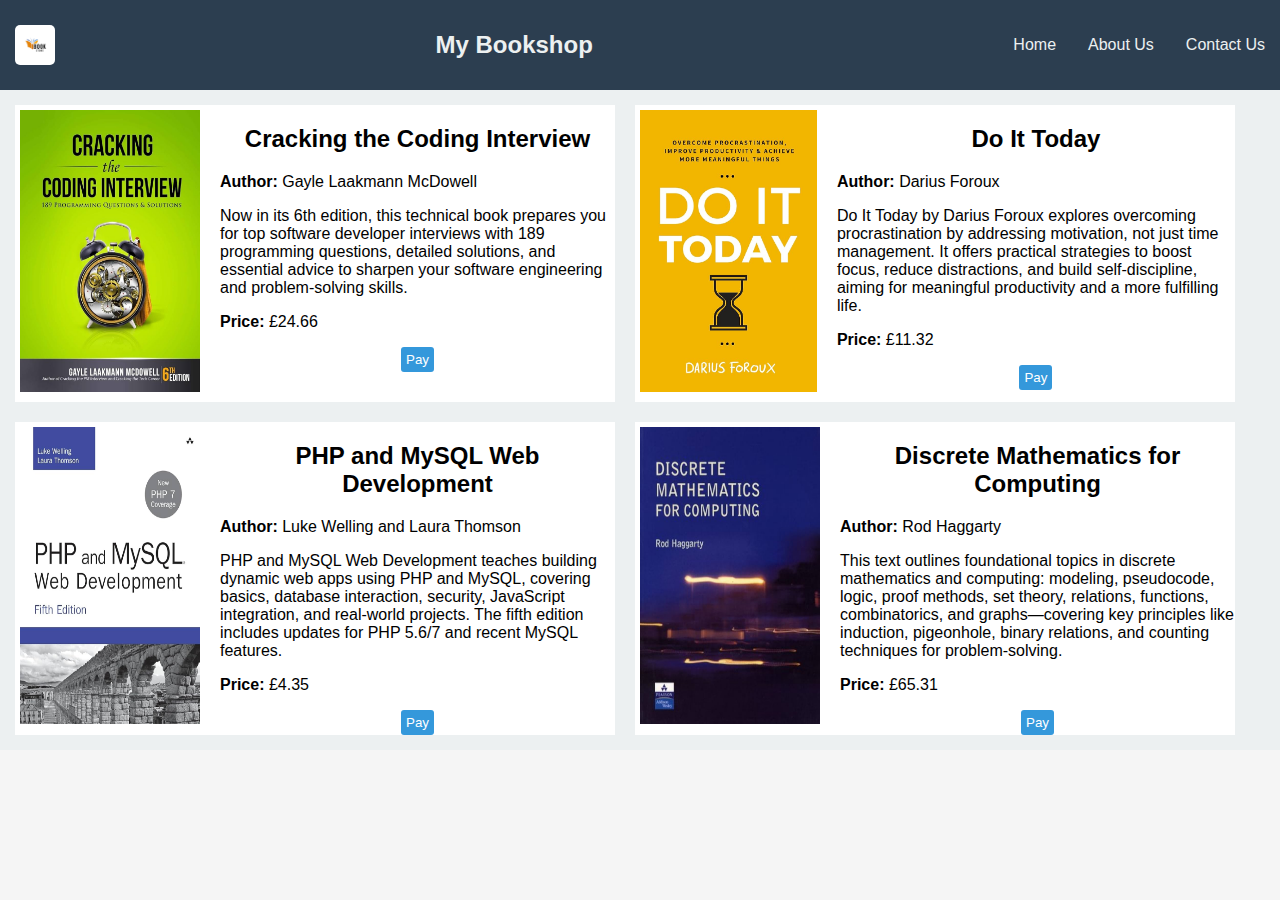
<file: index.html>
<!DOCTYPE html>
<html lang="en">
<head>
    <meta charset="UTF-8">
    <meta name="viewport" content="width=device-width, initial-scale=1.0">
    <title>My Bookshop</title>
    <link rel="stylesheet" href="css_folder/index.css">
</head>
<body>
    <header>
        <div class="logo">
            <img src="image_folder/logo.jpeg" alt="My Bookshop Logo">
        </div>
        <div class="title">
            <h1>My Bookshop</h1>
        </div>
        <div class="menu-icon" id="menu-icon">
            <img src="image_folder/menuButton.svg" alt="Toggle Navigation Menu">
        </div>
        <nav id="nav">
            <ul>
                <li><a href="index.html">Home</a></li>
                <li><a href="about.html">About Us</a></li>
                <li><a href="contact.html">Contact Us</a></li>
            </ul>
        </nav>
    </header>
    <main>
        <div class="container">
            <div class="book">
                <img src="image_folder/crackingTheCodingInterview.jpeg" alt="Cover of Cracking the Coding Interview book">
                <div class="book-content">
                    <h2>Cracking the Coding Interview</h2>
                    <p><strong>Author: </strong>Gayle Laakmann McDowell</p>
                    <p>Now in its 6th edition, this technical book prepares you for top software developer interviews with 189 programming questions, detailed solutions, and essential advice to sharpen your software engineering and problem-solving skills.</p>
                    <p><strong>Price: </strong>£24.66</p>
                    <button><a href="pay.html">Pay</a></button>
                </div>
            </div>
    
            <div class="book">
                <img src="image_folder/doItToday.jpeg" alt="Cover of Do It Today book">
                <div class="book-content">
                    <h2>Do It Today</h2>
                    <p><strong>Author: </strong>Darius Foroux</p>
                    <p>Do It Today by Darius Foroux explores overcoming procrastination by addressing motivation, not just time management. It offers practical strategies to boost focus, reduce distractions, and build self-discipline, aiming for meaningful productivity and a more fulfilling life.</p>
                    <p><strong>Price: </strong>£11.32</p>
                    <button><a href="pay.html">Pay</a></button>
                </div>
            </div>
    
            <div class="book">
                <img src="image_folder/phpAndMysqlWebDevelopment.jpeg" alt="Cover of PHP and MySQL Web Development book">
                <div class="book-content">
                    <h2>PHP and MySQL Web Development</h2>
                    <p><strong>Author: </strong>Luke Welling and Laura Thomson</p>
                    <p>PHP and MySQL Web Development teaches building dynamic web apps using PHP and MySQL, covering basics, database interaction, security, JavaScript integration, and real-world projects. The fifth edition includes updates for PHP 5.6/7 and recent MySQL features.</p>
                    <p><strong>Price: </strong>£4.35</p>
                    <button><a href="pay.html">Pay</a></button>
                </div>
            </div>
    
            <div class="book">
                <img src="image_folder/discreteMathematicsForComputing.jpeg" alt="Cover of Discrete Mathematics for Computing book">
                <div class="book-content">
                    <h2>Discrete Mathematics for Computing</h2>
                    <p><strong>Author: </strong>Rod Haggarty</p>
                    <p>This text outlines foundational topics in discrete mathematics and computing: modeling, pseudocode, logic, proof methods, set theory, relations, functions, combinatorics, and graphs—covering key principles like induction, pigeonhole, binary relations, and counting techniques for problem-solving.</p>
                    <p><strong>Price: </strong>£65.31</p>
                    <button><a href="pay.html">Pay</a></button>
                </div>
            </div>
        </div>
    
    
    
        <script src="js_folder/index.js"></script>
        <script src="js_folder/pay.js"></script>
    </main>
</body>
</html>
</file>
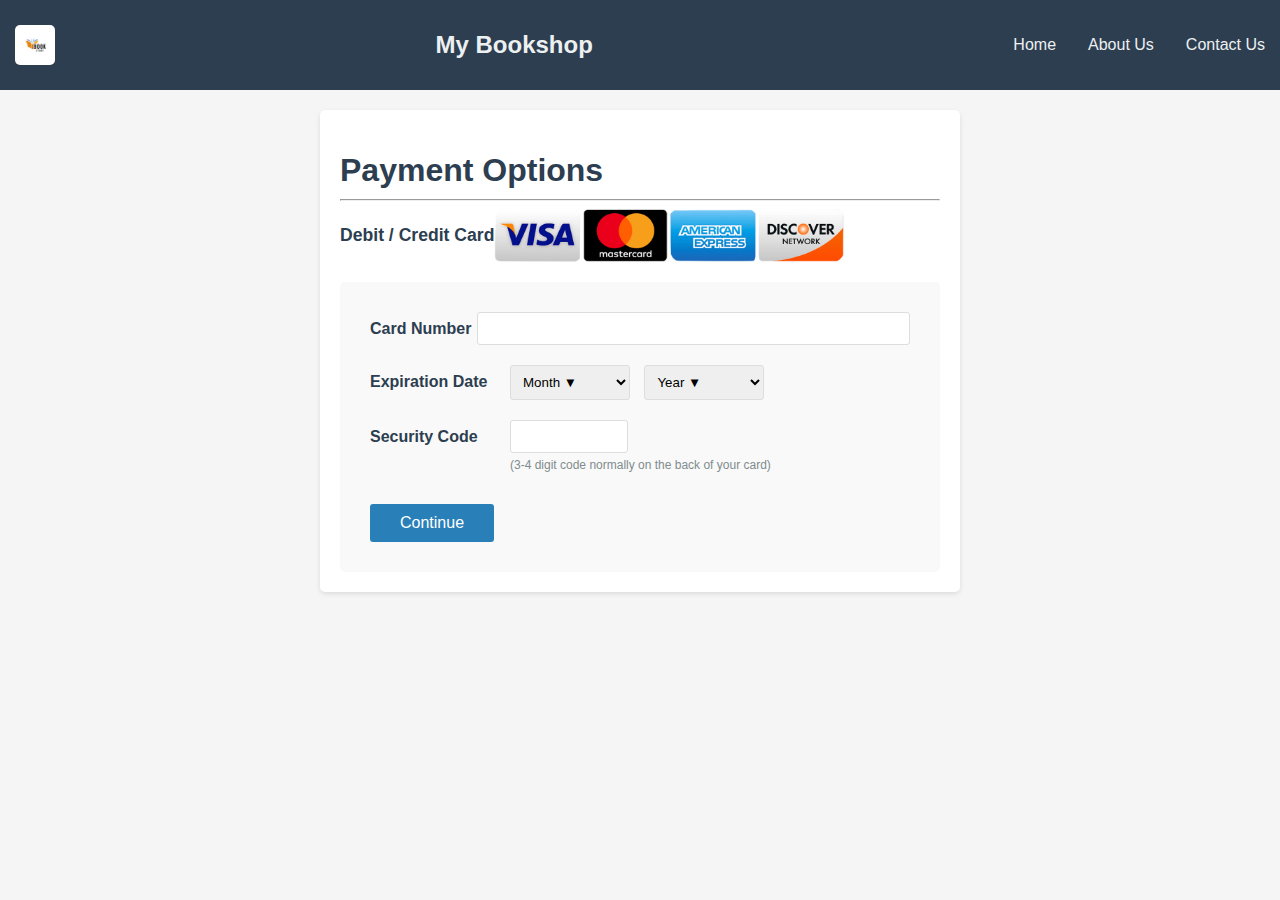
<file: pay.html>
<!DOCTYPE html>
<html lang="en">
<head>
    <meta charset="UTF-8">
    <meta name="viewport" content="width=device-width, initial-scale=1.0">
    <link rel="stylesheet" href="css_folder/index.css">
    <title>My Bookshop</title>
</head>
<body>
    <header>
        <div class="logo">
            <img src="image_folder/logo.jpeg" alt="My Bookshop Logo">
        </div>
        <div class="title">
            <h1>My Bookshop</h1>
        </div>
        <div class="menu-icon" id="menu-icon">
            <img src="image_folder/menuButton.svg" alt="Toggle Navigation Menu">
        </div>
        <nav id="nav">
            <ul>
                <li><a href="index.html">Home</a></li>
                <li><a href="about.html">About Us</a></li>
                <li><a href="contact.html">Contact Us</a></li>
            </ul>
        </nav>
    </header>
    <main>
        <div class="payment-container">
            <h1>Payment Options</h1>
            <hr>
            
            <div class="payment-form">
                <div class="payment-method">
                    <h2>Debit / Credit Card</h2>
                    <img src="image_folder/creditCardLogos.png" alt="Accepted credit card types including Visa, Mastercard, and American Express image all in one">
                </div>
                
                <form>
                    <div class="payment-details">
                        <div class="form-group">
                            <label for="cardNumber">Card Number</label>
                            <input type="number" id="cardNumber" name="cardNumber">
                        </div>
                        
                        <div class="form-group">
                            <label for="expirationMonth">Expiration Date</label>
                            <div>
                                <select id="expirationMonth" name="expirationMonth">
                                    <option value="">Month ▼</option>
                                    <option value="01">01</option>
                                    <option value="02">02</option>
                                    <option value="03">03</option>
                                    <option value="04">04</option>
                                    <option value="05">05</option>
                                    <option value="06">06</option>
                                    <option value="07">07</option>
                                    <option value="08">08</option>
                                    <option value="09">09</option>
                                    <option value="10">10</option>
                                    <option value="11">11</option>
                                    <option value="12">12</option>
                                </select>
                                <select id="expirationYear" name="expirationYear">
                                    <option value="">Year ▼</option>
                                    <option value="2024">2024</option>
                                    <option value="2025">2025</option>
                                    <option value="2026">2026</option>
                                    <option value="2027">2027</option>
                                    <option value="2028">2028</option>
                                    <option value="2029">2029</option>
                                    <option value="2030">2030</option>
                                </select>
                            </div>
                        </div>
                        
                        <div class="form-group">
                            <label for="securityCode">Security Code</label>
                            <div>
                                <input type="text" id="securityCode" name="securityCode" class="security-code">
                                <p>(3-4 digit code normally on the back of your card)</p>
                            </div>
                        </div>
                        
                        <button type="submit" class="continue-btn">Continue</button>
                    </div>
                </form>
            </div>
        </div>
        <script src="js_folder/index.js"></script>
        <script src="js_folder/pay.js"></script> 
    </main>
</body>
</html>
</file>
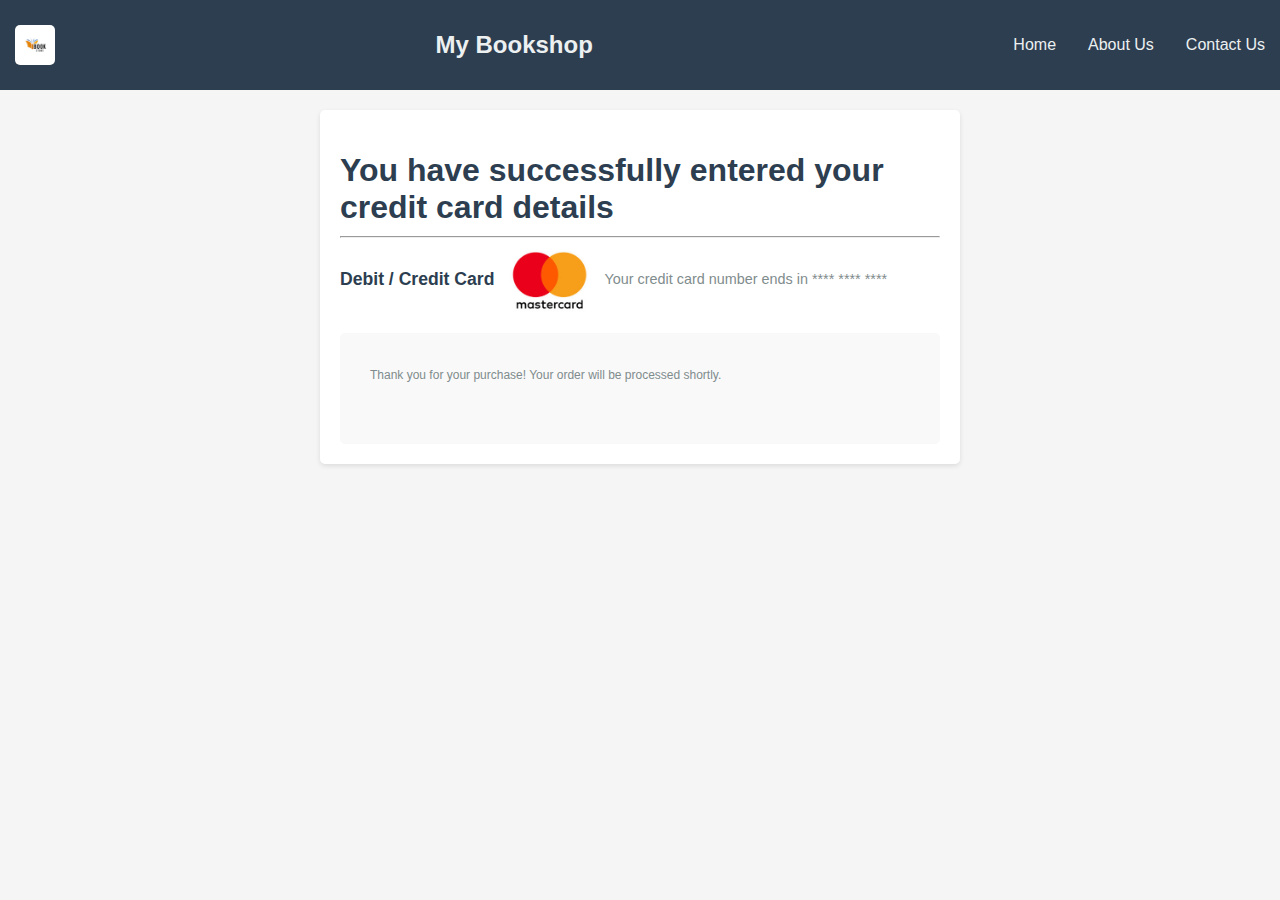
<file: success.html>
<!DOCTYPE html>
<html lang="en">
<head>
    <meta charset="UTF-8">
    <meta name="viewport" content="width=device-width, initial-scale=1.0">
    <link rel="stylesheet" href="css_folder/index.css">
    <title>My Bookshop</title>
</head>
<body>
    <header>
        <div class="logo">
            <img src="image_folder/logo.jpeg" alt="My Bookshop Logo">
        </div>
        <div class="title">
            <h1>My Bookshop</h1>
        </div>
        <div class="menu-icon" id="menu-icon">
            <img src="image_folder/menuButton.svg" alt="Toggle Navigation Menu">
        </div>
        <nav id="nav">
            <ul>
                <li><a href="index.html">Home</a></li>
                <li><a href="about.html">About Us</a></li>
                <li><a href="contact.html">Contact Us</a></li>
            </ul>
        </nav>
    </header>
    <main>
        <div class="payment-container">
            <h1>You have successfully entered your credit card details</h1>
            <hr>
            
            <div class="payment-form">
                <div class="payment-method">
                    <h2>Debit / Credit Card</h2>
                    <img src="image_folder/mastercard.png" alt="Mastercard logo" class="mastercard-logo image">
                    <p>Your credit card number ends in **** **** **** <span id="lastFourDigits"></span></p>

                </div>
                
                <div class="payment-details">
                    <div class="form-group">
                        <p>Thank you for your purchase! Your order will be processed shortly.</p>
                    </div>
                </div>
            </div>
        </div>
    </main>
    
    <script src="js_folder/index.js"></script>
    <script src="js_folder/success.js"></script>
</body>
</html>
</file>
<file: css_folder/index.css>
/*  Header section */
header {
    display: flex;
    justify-content: space-between;
    align-items: center;
    flex-wrap: wrap;
    padding: 15px;
    background-color: #2c3e50;
    color: #ffffff;
}

.logo {
    display: flex;
    align-items: center;
}

.logo img {
    height: 40px;
    width: auto;
    border-radius: 5px;
}

.title {
    color: #ecf0f1;
    margin: 0 1rem;
}

.title h1 {
    font-size: 1.5rem;
    font-weight: bold;
}

.menu-icon {
    display: none;
    cursor: pointer;
    padding: 0.5rem;
}
.menu-icon img {
    width: 15px;
    height: 15px;
}

nav ul {
    display: flex;
    list-style: none;
    gap: 2rem;
}

nav a {
    color: #ecf0f1;
    text-decoration: none;
}

nav a:hover {
    color: #3498db;
}

/* Body styles */
body {
    background-color: #f5f5f5;
    font-family: Arial, sans-serif;
    margin: 0;
    padding: 0;
}

/* Book container section */
.container {
    display: flex;
    flex-wrap: wrap;
    gap: 20px;
    background-color: #ecf0f1;
    padding: 15px;
}

.book {
    flex: 0 0 48%;
    display: flex;
    align-items: flex-start;
    background-color: #ffffff;
}

.book img {
    width: 30%;
    margin-right: 15px;
    height: 95%;
    padding: 5px;
}

.book .book-content {
    width: 70%;
}

.book .book-content h2 {
    text-align: center;
    font-size: 1.5em;
}

.book button {
    display: block;
    margin: 0 auto;
    padding: 5px 5px;
    cursor: pointer;
    background-color: #3498db;
    color: white;
    border: none;
    border-radius: 3px;
}

.book button a {
    text-decoration: none;
    color: white;
    
}

/* Payment Form section */
.payment-container {
    max-width: 600px;
    margin: 20px auto;
    padding: 20px;
    background-color: #ffffff;
    border-radius: 5px;
    box-shadow: 0 2px 5px rgba(0,0,0,0.1);
}

.payment-container h1 {
    margin-bottom: 10px;
    color: #2c3e50;
}

.payment-method {
    display: flex;
    align-items: center;
    flex-wrap: nowrap;
    margin-bottom: 20px;
}

.payment-method h2 {
    font-size: 1.1rem;
    margin: 0;
    white-space: nowrap;
    color: #2c3e50;
}

.payment-method p {
    margin: 0;
    font-size: 0.9rem;
    color: #7f8c8d;
}

.payment-method img {
    max-width: 350px;
    height: auto;
}

.payment-details {
    background-color: #f9f9f9;
    padding: 30px;
    border-radius: 5px;
    margin-top: 10px;
}

.form-group {
    margin-bottom: 20px;
    display: flex;
}

.form-group label {
    font-weight: bold;
    width: 140px;
    padding-top: 8px;
    color: #2c3e50;
}

#cardNumber {
    width: 100%;
    padding: 8px;
    border: 1px solid #ddd;
    border-radius: 3px;
}

.security-code {
    width: 100px;
    padding: 8px;
    border: 1px solid #ddd;
    border-radius: 3px;
}

.form-group select {
    padding: 8px 25px 8px 8px;
    margin-right: 10px;
    border: 1px solid #ddd;
    border-radius: 3px;
    width: 120px;
}

.form-group p {
    margin-top: 5px;
    font-size: 12px;
    color: #7f8c8d;
}

.continue-btn {
    background-color: #2980b9;
    color: white;
    padding: 10px 30px;
    border: none;
    border-radius: 3px;
    cursor: pointer;
    font-size: 16px;
}

/* Styling for success page */
.mastercard-logo {
    width: 80px;
    height: auto;
    margin: 0 15px;
}

/* Responsive styles */
@media (max-width: 768px) {
    /* Header section*/
    header {
        padding: 1rem;
    }

    .menu-icon {
        display: block;
        order: 3;
    }

    .title {
        order: 2;
    }

    nav {
        width: 100%;
        order: 4;
    }

    nav ul {
        display: none;
        width: 100%;
        flex-direction: column;
        padding: 1rem 0;
        gap: 1rem;
    }

    nav.active ul {
        display: flex;
    }

    nav li {
        width: 100%;
        text-align: center;
    }

    nav a {
        display: block;
        padding: 0.5rem 0;
    }

    /* Book section */
    .book {
        flex: 90%;
        background-color: #ffffff;
        padding: 10px;
    }

    .book img {
        width: 35%;
    }

    .book .book-content {
        width: 60%;
        background-color: #ffffff;
    }

    /* Payment Form section */
    .payment-container {
        max-width: 90%;
        padding: 15px;
    }

    .payment-method {
        font-size: 0.7rem;
        display: flex;
        align-items: center;
        gap: 20px;
    }

    .payment-method img {
        max-width: 200px;
        height: auto;
    }
    
    .payment-method {
        flex-direction: column;
        gap: 20px;
        align-items: flex-start;
    }

    .form-group {
        flex-direction: column;
    }

    .form-group label {
        width: 100%;
        margin-bottom: 5px;
    }

    .security-code {
        width: 100px;
    }
}
</file>
